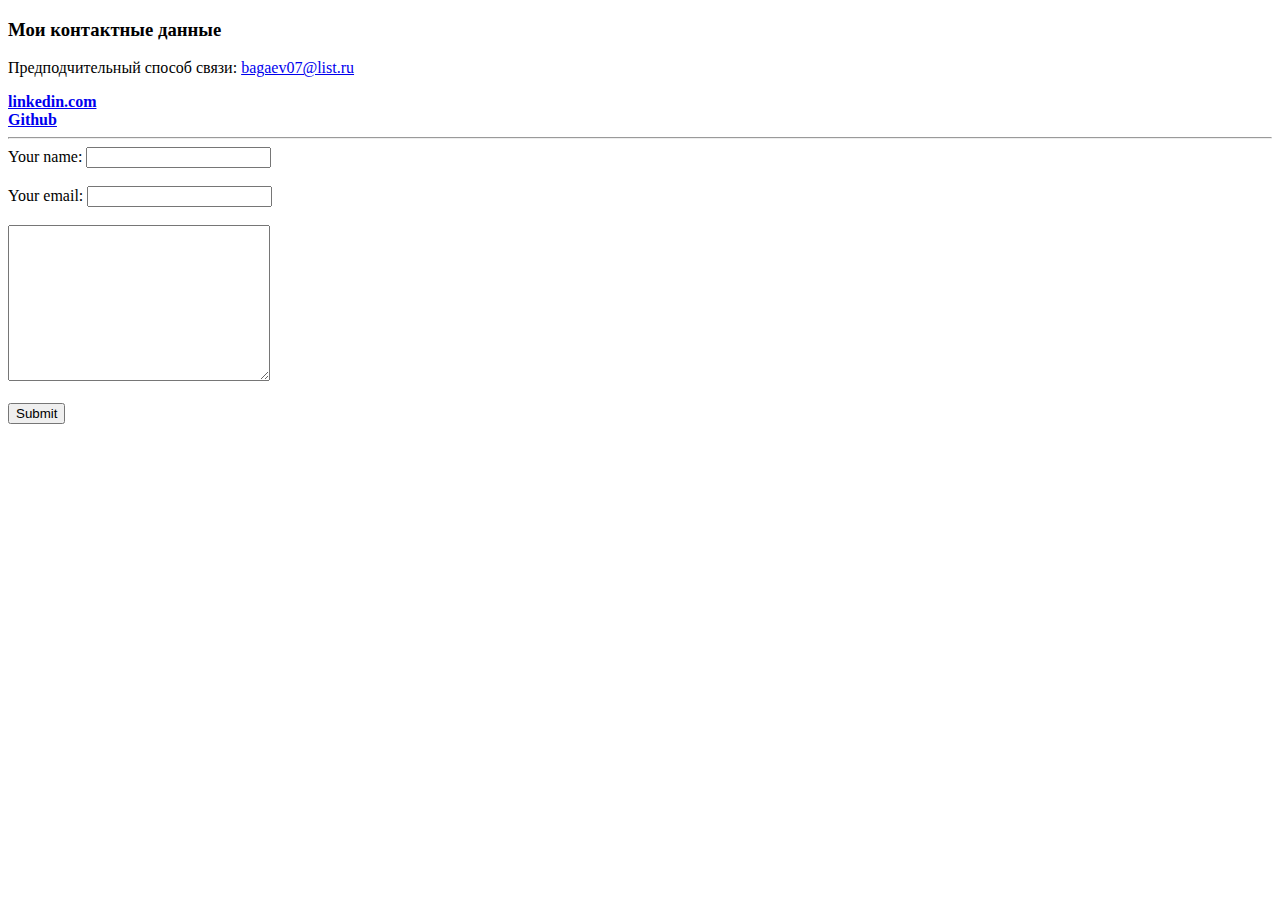
<file: html/contact.html>
<!DOCTYPE html>
<html lang="en">
<head>
    <meta charset="UTF-8">
    <title>My contact</title>
</head>
<body>
    <h3>Мои контактные данные</h3>
    <p>Предподчительный способ связи: <a href="https://mail.ru/">bagaev07@list.ru</a></p>
    <strong><a href="https://www.linkedin.com/in/vabagaev/" target="_blank">linkedin.com</a></strong><br>
    <strong><a href="https://github.com/bagaev07" target="_blank">Github</a></strong>
    <hr>
    <form action="mailto:bagaev07@mail.ru" method="post">
        <label for="">Your name:</label>
        <input type="text" name="yourName"><br><br>
        <lable>Your email:</lable>
        <input type="email" name="yourEmail"><br><br>
        <textarea name="" id="" cols="30" rows="10"></textarea><br><br>
        <input type="submit" name="">
    </form>
</body>
</html>
</file>
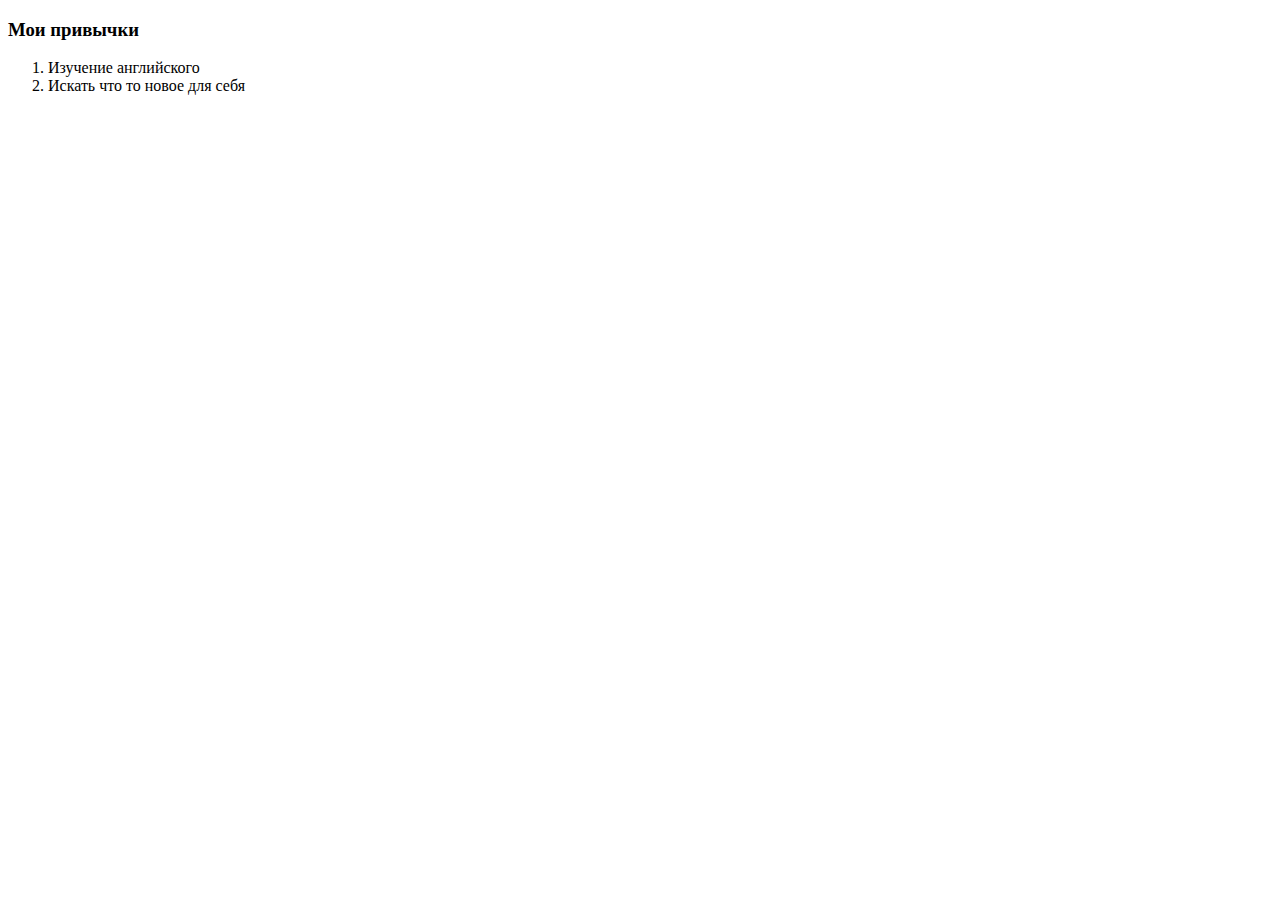
<file: html/hobbies.html>
<!DOCTYPE html>
<html lang="en">
<head>
    <meta charset="UTF-8">
    <title>My Hobbies</title>
</head>
<body>
    <h3>Мои привычки</h3>
        <ol>
            <li>Изучение английского</li>
            <li>Искать что то новое для себя</li>
        </ol>
</body>
</html>
</file>
